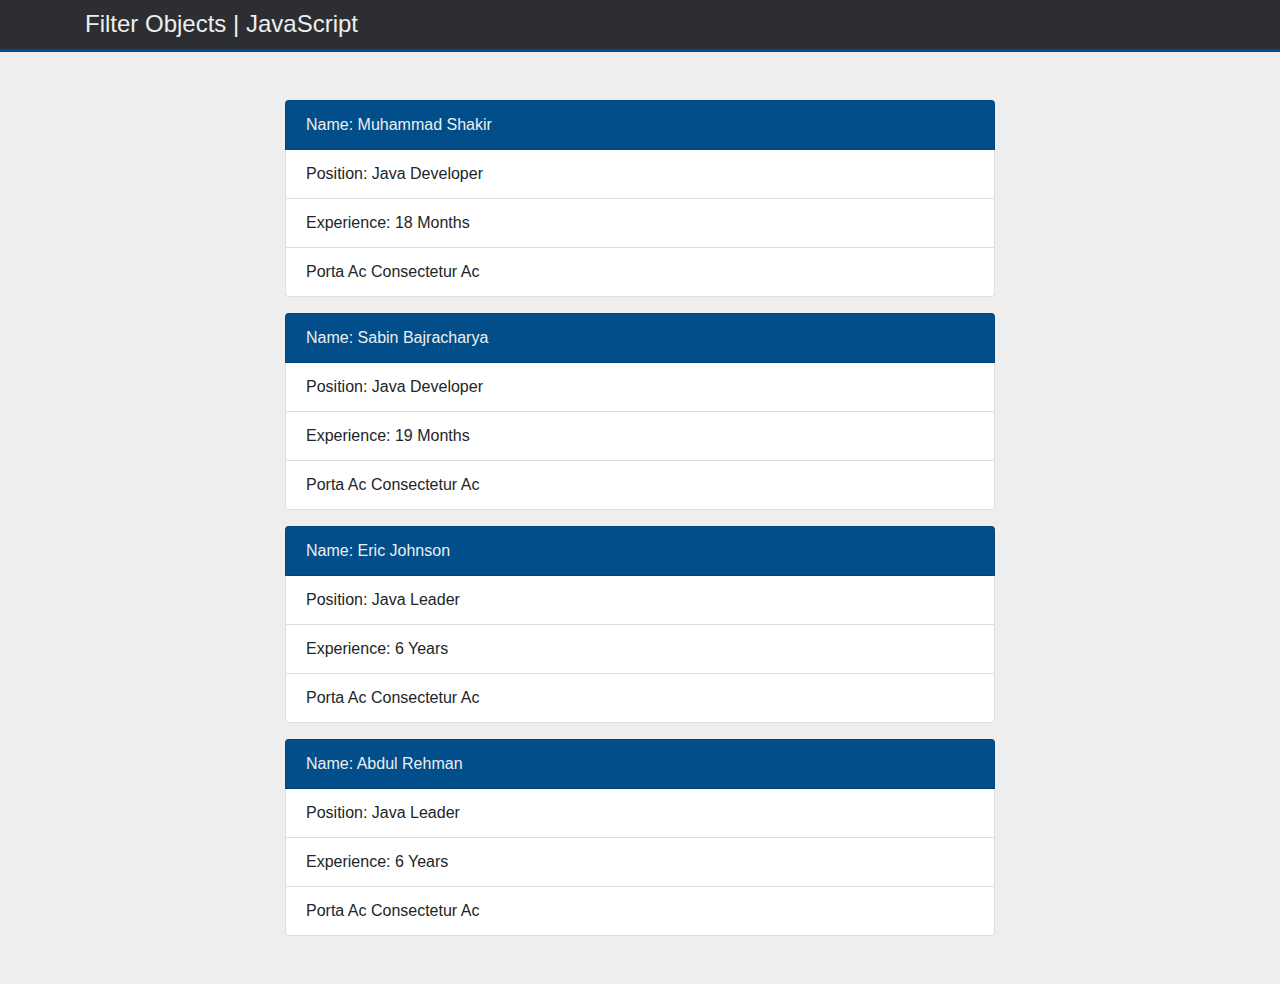
<file: Exercise1-FilterObjects/index.html>
<!DOCTYPE html>
<html lang="en">
<head>
  <meta charset="UTF-8">
  <meta name="viewport" content="width=device-width, initial-scale=1.0">
  <title>Filter Objects</title>
  <link rel="stylesheet" href="https://cdn.jsdelivr.net/npm/bootstrap@4.5.3/dist/css/bootstrap.min.css">
  <link rel="stylesheet" href="style.css">
</head>
<body>
  <header>
    <div class="container">
      <h1>Filter Objects | JavaScript</h1>
    </div>
  </header>

  <section class="my-5">
    <div class="container">
      <div class="col-md-8 mx-auto">
        <div id="section-center">
      </div>
      </div>
    </div>
  </section>

  <script src="main.js"></script>
</body>
</html>
</file>
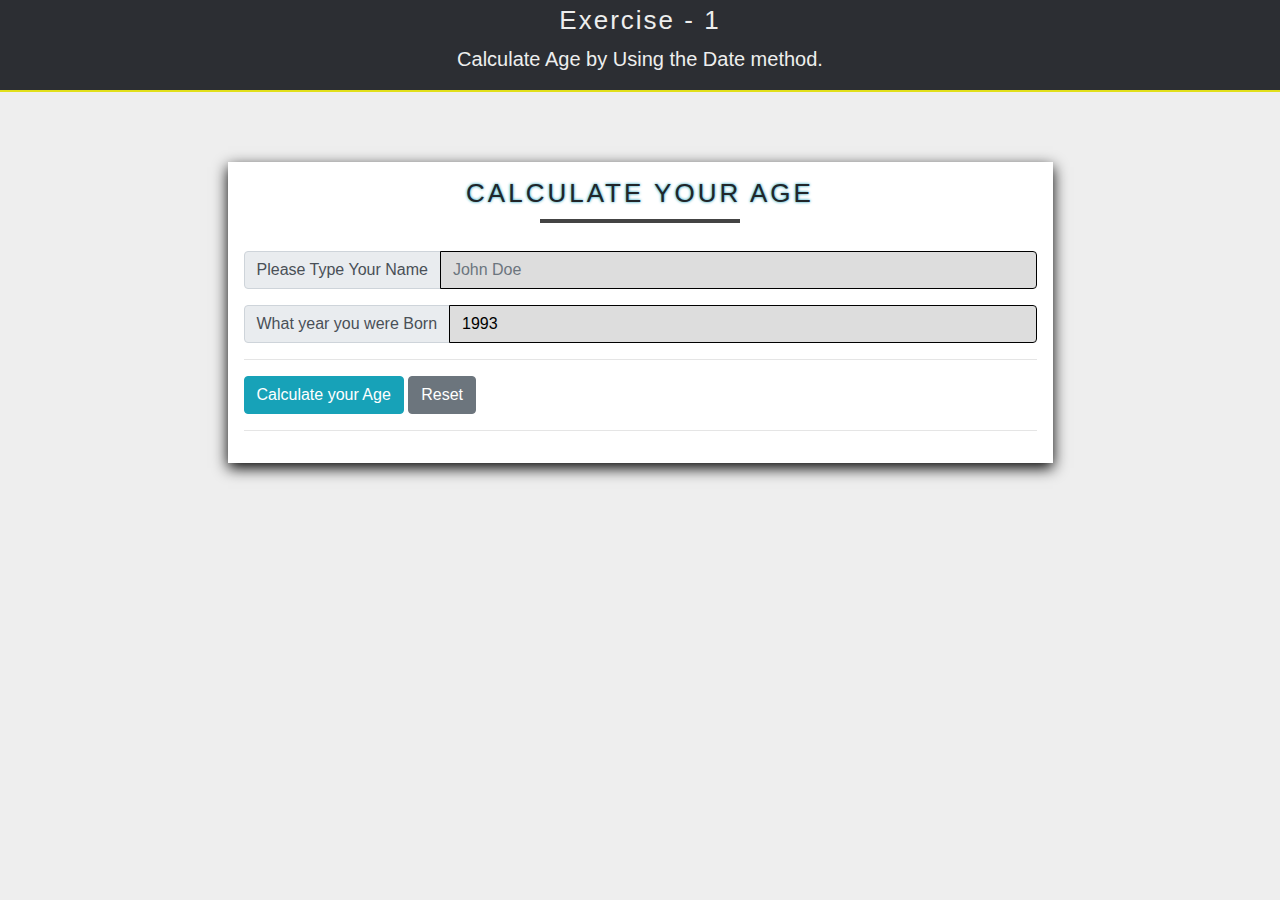
<file: Exercise2-CalculateAge/index.html>
<!DOCTYPE html>
<html lang="en">
<head>
    <meta charset="UTF-8">
    <meta name="viewport" content="width=device-width, initial-scale=1.0">
    <title>Exercise JSON</title>
    <link rel="stylesheet" href="https://stackpath.bootstrapcdn.com/bootstrap/4.4.1/css/bootstrap.min.css">
    <link rel="stylesheet" href="style.css">
</head>
<body>
    <header>
        <div class="container">
            <h1>Exercise - 1</h1>
            <p>Calculate Age by Using the Date method.</p>
        </div>
    </header>

    <section id="mainContentBox">
        <div class="container">
            <div class="row">
                <div class="col-md-9 mx-auto">
                    <div id="mainContent">
                        <h1 class="heading">Calculate your Age</h1>
                        <div class="input-group mb-3">
                            <div class="input-group-prepend">
                                <span class="input-group-text" id="basic-addon3">Please Type Your Name</span>
                            </div>
                            <input type="text" class="form-control" id="name" aria-describedby="basic-addon3" placeholder="John Doe"/>
                        </div>
                        <div class="input-group mb-3">
                            <div class="input-group-prepend">
                                <span class="input-group-text" id="basic-addon3">What year you were Born</span>
                            </div>
                            <input type="number" class="form-control" id="yearBorn" value="1993" aria-describedby="basic-addon3" placeholder="Please Enter Your Birth Year i.e 1947"/>
                        </div>
                        <hr>
                        <button class="btn btn-info" id="calculateAge">Calculate your Age</button>
                        <button class="btn btn-secondary" id="resetAge">Reset</button>
                        <hr>

                        <div id="outputBox"></div>
                    </div>
                </div>
            </div>
        </div>
    </section>

    <script src="https://code.jquery.com/jquery-3.4.1.slim.min.js"></script>
    <script src="https://cdn.jsdelivr.net/npm/popper.js@1.16.0/dist/umd/popper.min.js"></script>
    <script src="https://stackpath.bootstrapcdn.com/bootstrap/4.4.1/js/bootstrap.min.js"></script>

    <script src="main.js"></script>
</body>
</html>
</file>
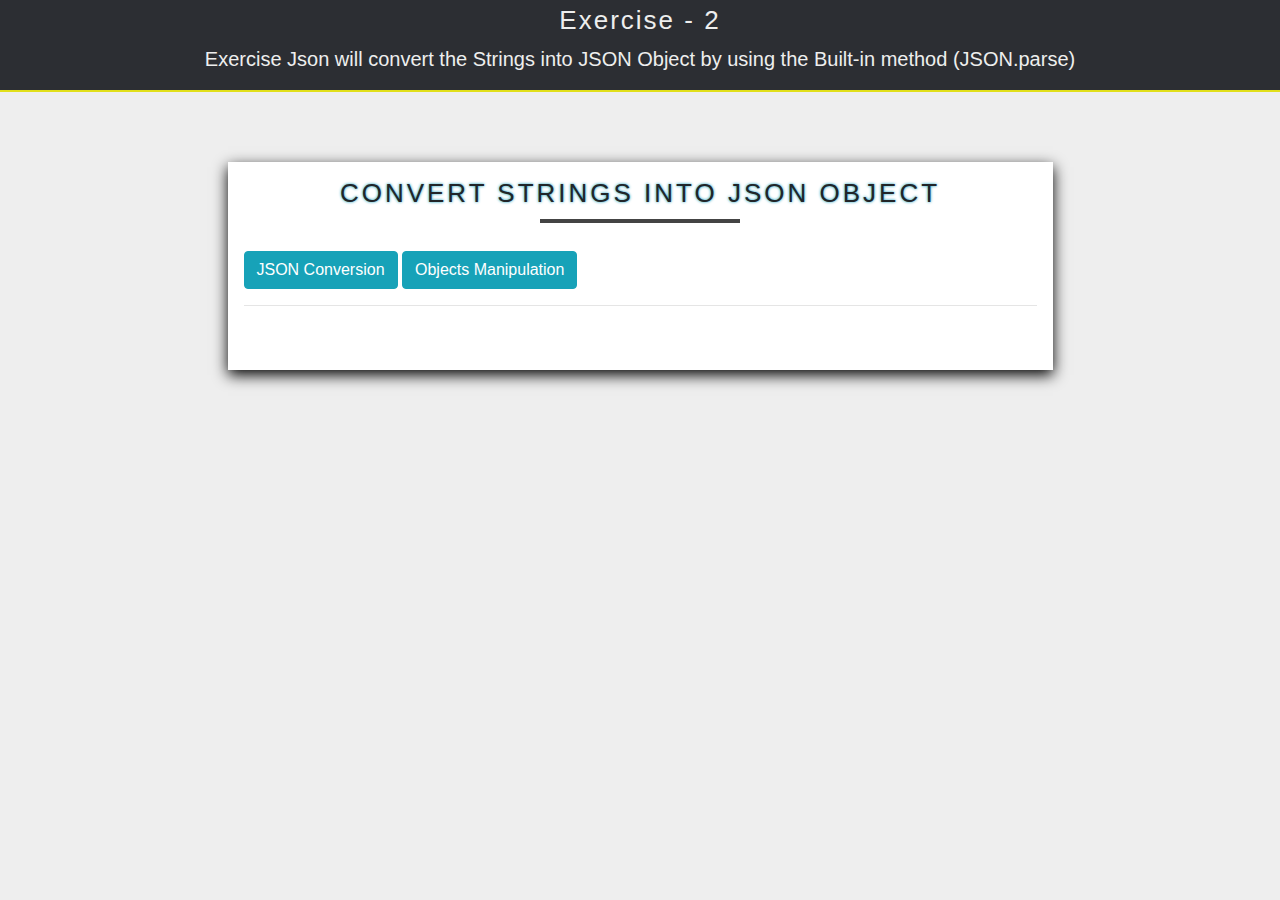
<file: Exercise3-JsonAndObjectManipulation/index.html>
<!DOCTYPE html>
<html lang="en">
<head>
    <meta charset="UTF-8">
    <meta name="viewport" content="width=device-width, initial-scale=1.0">
    <title>Exercise JSON</title>
    <link rel="stylesheet" href="https://stackpath.bootstrapcdn.com/bootstrap/4.4.1/css/bootstrap.min.css">
    <link rel="stylesheet" href="style.css">
</head>
<body>
    <header>
        <div class="container">
            <h1>Exercise - 2</h1>
            <p>Exercise Json will convert the Strings into JSON Object by using the Built-in method (JSON.parse)</p>
        </div>
    </header>

    <section id="mainContentBox">
        <div class="container">
            <div class="row">
                <div class="col-md-9 mx-auto">
                    <div id="mainContent">
                        <h1 class="heading">Convert Strings into Json Object</h1>
                        <button class="btn btn-info" id="conversionStringtoObjects">JSON Conversion</button>
                        <button class="btn btn-info" id="conversionObjectManipulation">Objects Manipulation</button>
                         <hr>
                        <div id="outputBox">
                            <div id="jsonOutput" class="mb-5"></div>
                            <div id="jsonOutputObjects"></div>
                        </div>
                    </div>
                </div>
            </div>
        </div>
    </section>

    <p id="demo"></p>

    <script src="https://code.jquery.com/jquery-3.4.1.slim.min.js"></script>
    <script src="https://cdn.jsdelivr.net/npm/popper.js@1.16.0/dist/umd/popper.min.js"></script>
    <script src="https://stackpath.bootstrapcdn.com/bootstrap/4.4.1/js/bootstrap.min.js"></script>

    <script src="main.js"></script>
</body>
</html>
</file>
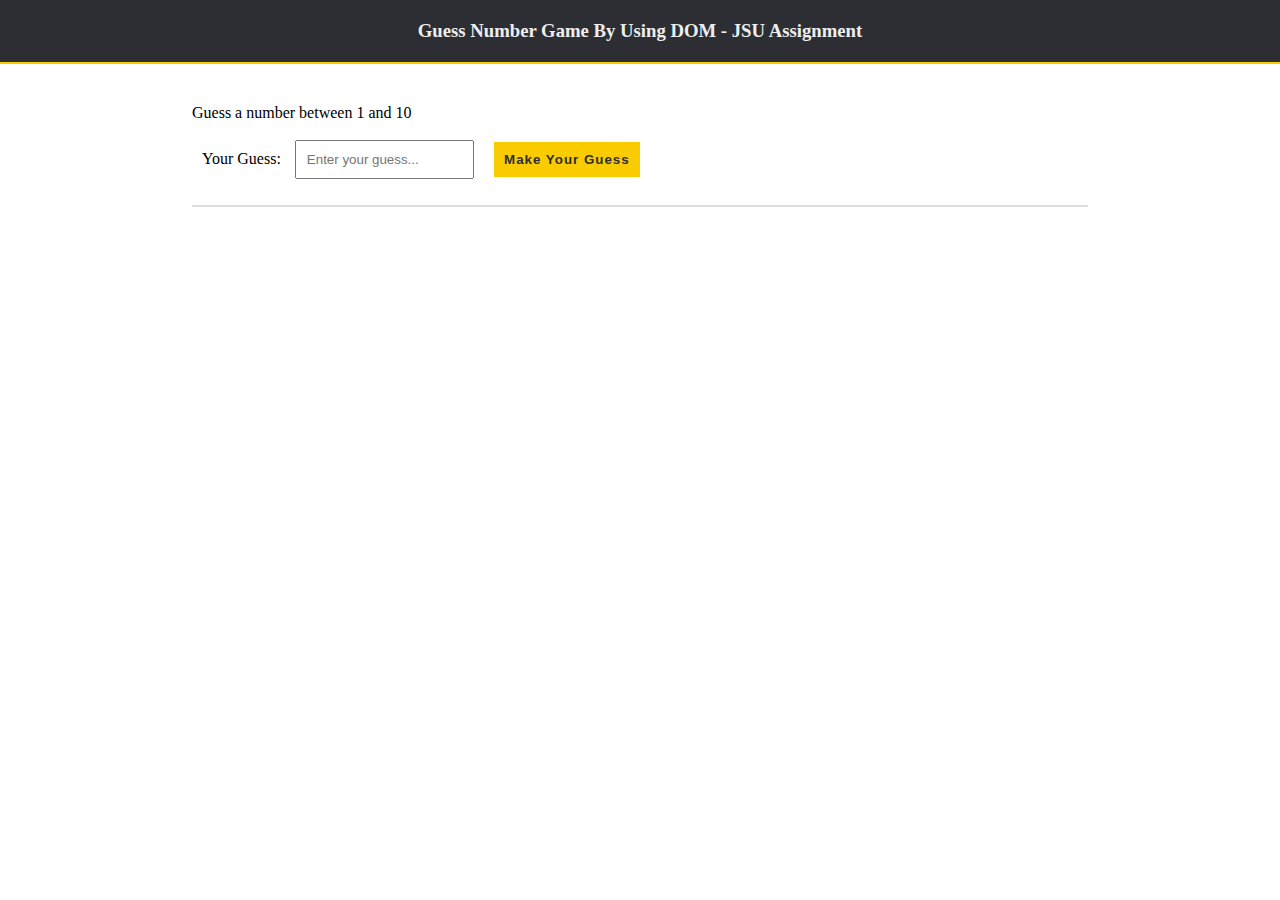
<file: Exercise4-RandomNumberQuiz/index.html>
<!DOCTYPE html>
<html lang="en">
<head>
  <meta charset="UTF-8">
  <meta name="viewport" content="width=device-width, initial-scale=1.0">
  <meta http-equiv="X-UA-Compatible" content="ie=edge">
  <link rel="stylesheet" href="style.css">
  <title>Guess Number Game</title>
</head>
<body>
  <header>
    <h3>Guess Number Game By Using DOM - JSU Assignment</h3>
  </header>
  <section id="assignment">
    <p>Guess a number between <span class="min-num"></span> and <span class="max-num"></span></p>
    <br />
    <label for="guess">Your Guess:</label>
    <input type="number" id="guess-input" placeholder="Enter your guess...">
    <button id="guess-btn">Make Your Guess</button>
    <p id="message"></p>
  </section> 

  <script src="main.js"></script>
</body>
</html>
</file>
<file: Exercise1-FilterObjects/style.css>
* {
  margin: 0px;
  padding: 0px;
  box-sizing: border-box;
}

body {
  font-family: Arial, Helvetica, sans-serif;
  overflow-x: hidden;
  background-color: #eee;
}

header {
  background-color: #2c2e33;
  border-bottom: 3px solid #024e8b;
  padding: 10px;
}
header h1 {
  color: #eee;
  margin-bottom: 0px;
  font-size: 24px;
}

ul li {
  text-transform: capitalize;
}
.highlight {
  background-color: #024e8b;
  color: #eee;
}
</file>
<file: Exercise2-CalculateAge/style.css>
* {
    margin: 0;
    padding: 0;
    box-sizing: border-box;
}
/* Setup a variable */
:root {
    --h1-fontSize: 26px;
    --h3-fontSize: 18px;
    --p-fontSize: 20px;
}
body{
    overflow-x: hidden;
    background-color: #eee;
}
header {
    background-color: #2c2e33;
    border-bottom: 2px solid #E1DF1A;
    color: #eee;
    padding-top:5px;
}

header h1 {
    text-align: center;
    font-size: var(--h1-fontSize);
    letter-spacing: 2px;
}
header p {
    text-align: center;
    font-size: var(--p-fontSize);
}
#mainContent{
    background-color: #fff;
    padding: 16px;
    margin: 70px 0 0 0;
    box-shadow: 0px 5px 14px #000;
}

#mainContent .heading{
    padding-bottom: 10px;
    font-size: var(--h1-fontSize);
    text-transform: uppercase;
    letter-spacing: 3px;
    text-shadow: 0 0 3px #0194B6;
    text-align: center;
}
#mainContent .heading:after {
    content: '';
    display: block;
    width:200px;
    height: 4px;
    margin: 10px auto;
    background-color: #444;
}

#yearBorn, #name {
    all: none;
    border: 1px solid #000;
    background-color: #ddd;
    resize: none;
    color: #000;
    box-shadow: 0 0 0 #000;
}
#yearBorn:focus, #name:focus{
    border: 1px solid #000;
    color: #555;
}
#outputBox {
    margin-top: 16px;
}

#outputBox h3{    
    font-size: var(--h3-fontSize);
    text-align: center;
    text-shadow: 0 0 6px #0194B6;
}

#calculateAge , #resetAge {
    cursor: pointer;
}
</file>
<file: Exercise3-JsonAndObjectManipulation/style.css>
* {
    margin: 0;
    padding: 0;
    box-sizing: border-box;
}
/* Setup a variable */
:root {
    --h1-fontSize: 26px;
    --h3-fontSize: 18px;
    --p-fontSize: 20px;
}
body{
    overflow-x: hidden;
    background-color: #eee;
}
header {
    background-color: #2c2e33;
    border-bottom: 2px solid #E1DF1A;
    color: #eee;
    padding-top:5px;
}

header h1 {
    text-align: center;
    font-size: var(--h1-fontSize);
    letter-spacing: 2px;
}
header p {
    text-align: center;
    font-size: var(--p-fontSize);
}
#mainContent{
    background-color: #fff;
    padding: 16px;
    margin: 70px 0 0 0;
    box-shadow: 0px 5px 14px #000;
}

#mainContent .heading{
    padding-bottom: 10px;
    font-size: var(--h1-fontSize);
    text-transform: uppercase;
    letter-spacing: 3px;
    text-shadow: 0 0 3px #0194B6;
    text-align: center;
}
#mainContent .heading:after {
    content: '';
    display: block;
    width:200px;
    height: 4px;
    margin: 10px auto;
    background-color: #444;
}

#yearBorn, #name {
    all: none;
    border: 1px solid #000;
    background-color: #ddd;
    resize: none;
    color: #000;
    box-shadow: 0 0 0 #000;
}
#yearBorn:focus, #name:focus{
    border: 1px solid #000;
    color: #555;
}
#outputBox {
    margin-top: 16px;
}

#outputBox h3{    
    font-size: var(--h3-fontSize);
    text-align: center;
    text-shadow: 0 0 6px #0194B6;
}

#calculateAge , #resetAge {
    cursor: pointer;
}
</file>
<file: Exercise4-RandomNumberQuiz/style.css>
*{
  margin: 0;
  padding: 0;
  box-sizing: border-box;}
  header
  {
    background: #2c2e33;
    padding: 20px;
    color: #eee;
    font-size: 1rem;
    border-bottom: 2px solid #facc00;
    text-align: center;
  }
  #assignment{
    border-bottom: solid 2px #ddd;
    padding-bottom: 10px;
    width: 70%;
    margin: 40px auto;
  }
  #message {
    font-weight: bold;
    margin-top: 16px;
  }
  #guess-input {
    padding: 10px;
    width: 20%;
  }
  label {
    font-size: 16px;
    padding: 10px;
  }
  #guess-btn{
    background: #facc00;padding: 10px;border: none; margin-left: 16px;
    color: #2c2e33;
    cursor: pointer;
    font-weight: bolder;
    letter-spacing: 1px;
  }
  #guess-btn:hover{
    background: #2c2e33;
    color: #eee;
  }
</file>
